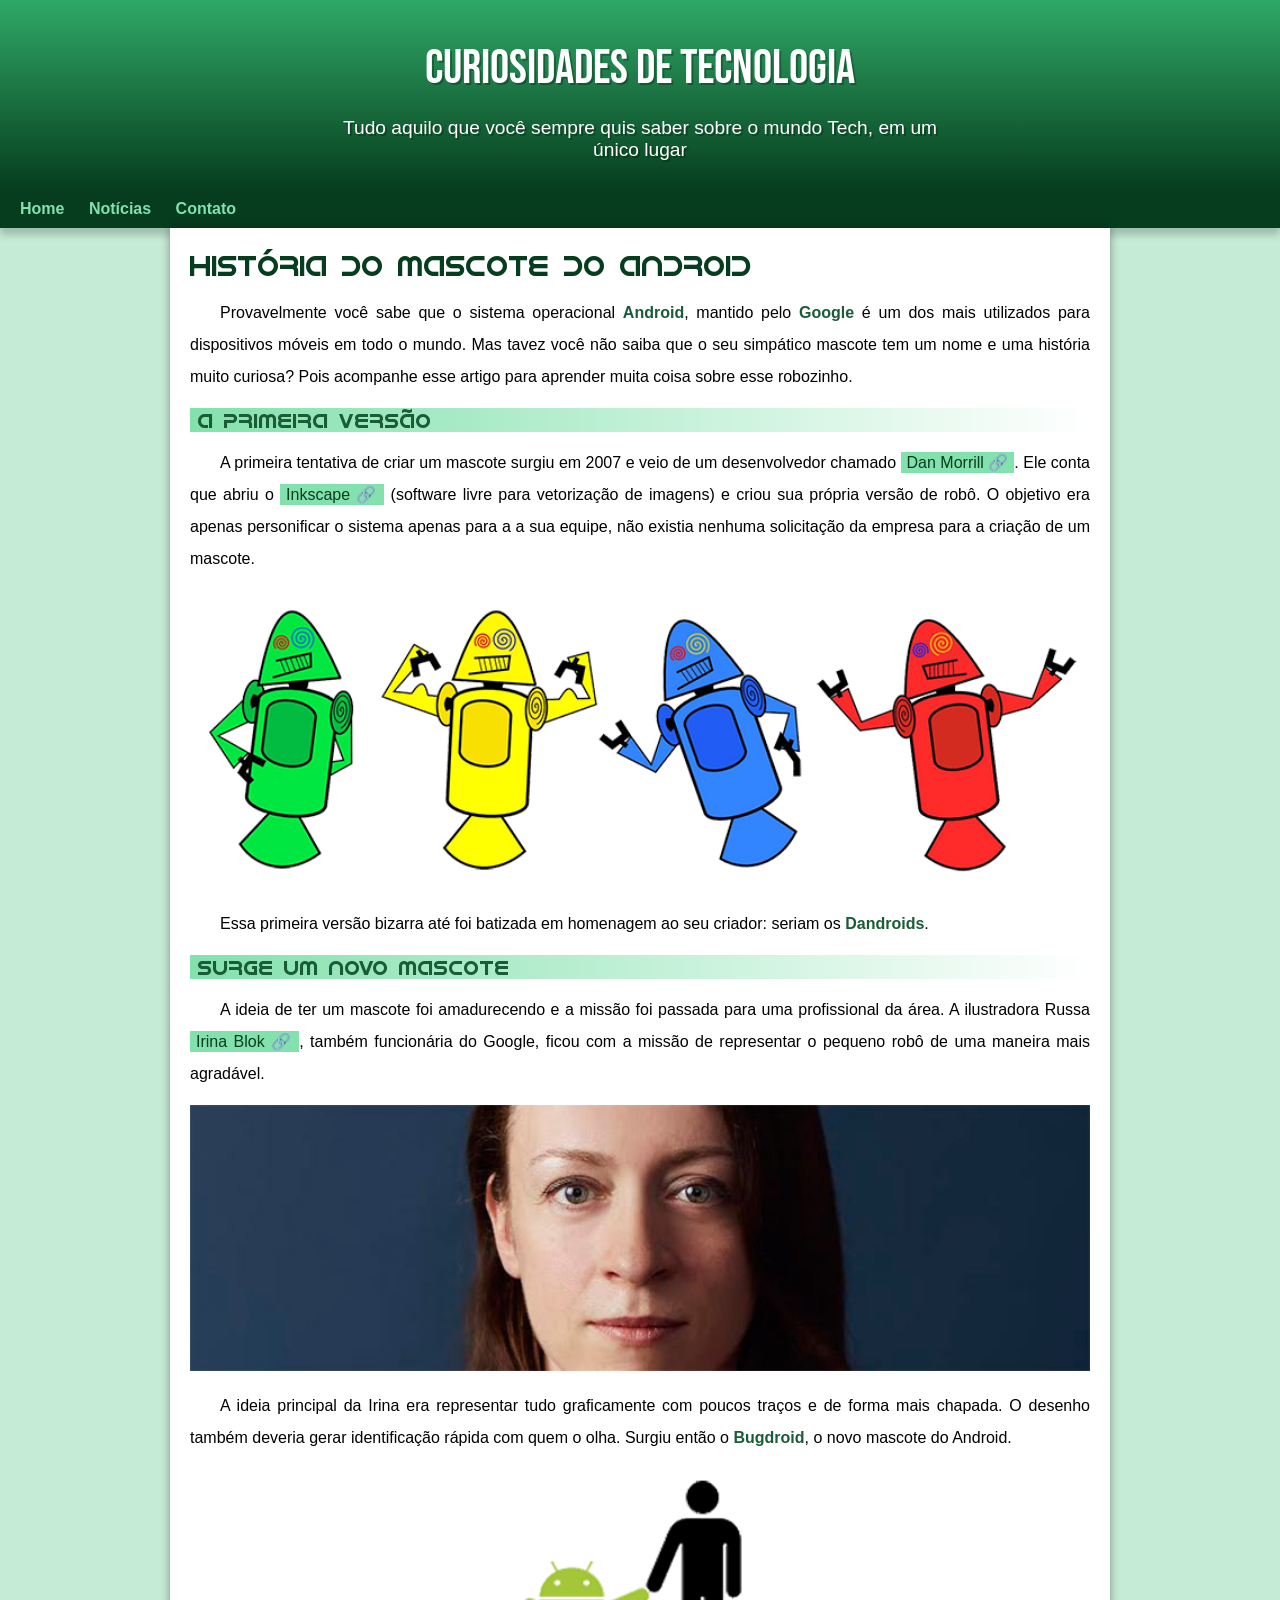
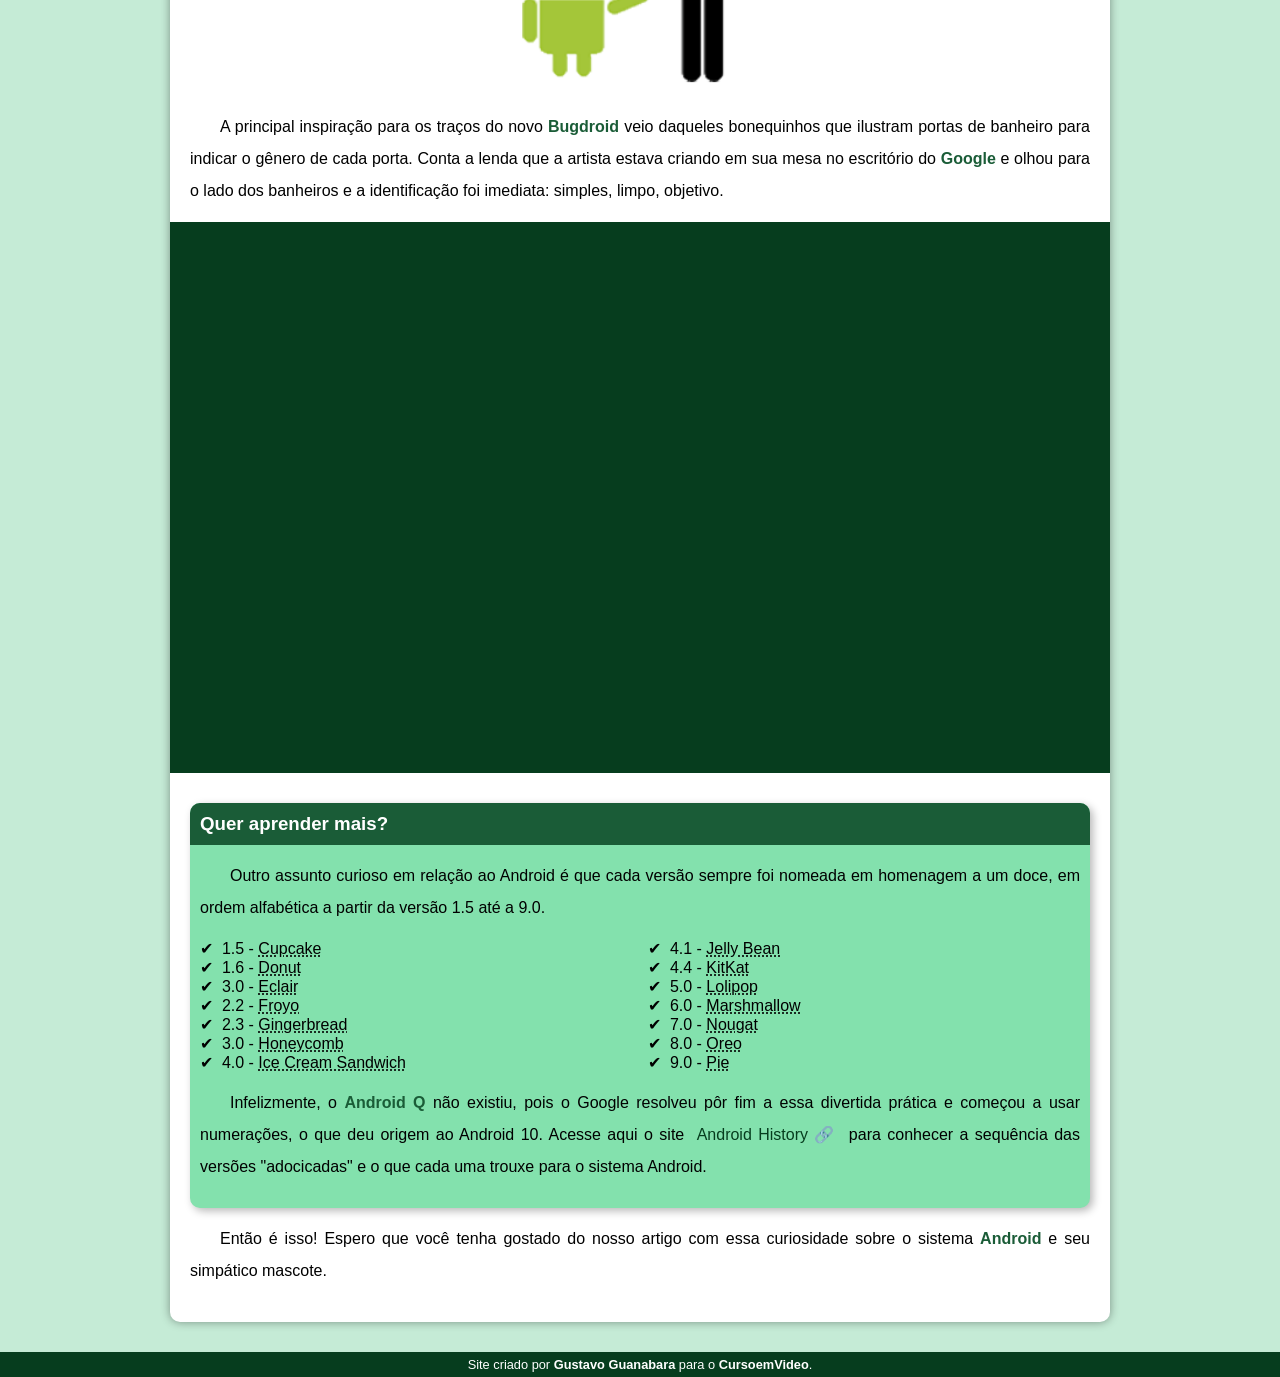
<file: index.html>
<!DOCTYPE html>
<html lang="pt-br">
<head>
    <meta charset="UTF-8">
    <meta name="viewport" content="width=device-width, initial-scale=1.0">
    <link rel="shortcut icon" href="imagens/favicon.ico" type="image/x-icon">
    <title>Como surgiu o mascote do Android</title>
    <link rel="stylesheet" href="estilo/style.css">
</head>
<body>
    <header>
        <h1>Curiosidades de Tecnologia</h1>
        <p>Tudo aquilo que você sempre quis saber sobre o mundo Tech, em um único lugar</p>
    </header>
    <nav>
        <a href="#">Home</a>
        <a href="#">Notícias</a>
        <a href="#">Contato</a>
    </nav>
    <main>
        <article>
            <h1>História do Mascote do Android</h1>

            <p>Provavelmente você sabe que o sistema operacional <strong>Android</strong>, mantido pelo <strong>Google</strong> é um dos mais utilizados para dispositivos móveis em todo o mundo. Mas tavez você não saiba que o seu simpático mascote tem um nome e uma história muito curiosa? Pois acompanhe esse artigo para aprender muita coisa sobre esse robozinho.</p>

            <h2>A primeira versão</h2>

            <p>A primeira tentativa de criar um mascote surgiu em 2007 e veio de um desenvolvedor chamado <a href="https://androidcommunity.com/dan-morrill-shows-us-the-android-mascot-that-almost-was-20130103/" target="_blank" rel="external" class="externo">Dan Morrill</a>. Ele conta que abriu o <a href="https://inkscape.org/pt-br/" target="_blank" class="externo">Inkscape</a> (software livre para vetorização de imagens) e criou sua própria versão de robô. O objetivo era apenas personificar o sistema apenas para a a sua equipe, não existia nenhuma solicitação da empresa para a criação de um mascote.</p>

            <picture>
                <source media="(max-width: 720px)" srcset="imagens/dan-droids-pq.png">
                <img src="imagens/dan-droids.png" alt="Primeiro mascote Android">
            </picture>

            <p>Essa primeira versão bizarra até foi batizada em homenagem ao seu criador: seriam os <strong>Dandroids</strong>.</p>

            <h2>Surge um novo mascote</h2>

            <p>A ideia de ter um mascote foi amadurecendo e a missão foi passada para uma profissional da área. A ilustradora Russa <a href="https://www.irinablok.com/android" target="_blank" rel="external" class="externo">Irina Blok</a>, também funcionária do Google, ficou com a missão de representar o pequeno robô de uma maneira mais agradável.</p>

            <picture>
                <source media="(max-width: 720px)" srcset="imagens/irina-blok-pq.jpg">
                <img src="imagens/irina-blok.jpg" alt="Irina Block, criadora do Bugdroid">
            </picture>

            <p>A ideia principal da Irina era representar tudo graficamente com poucos traços e de forma mais chapada. O desenho também deveria gerar identificação rápida com quem o olha. Surgiu então o <strong>Bugdroid</strong>, o novo mascote do Android.</p>

            <img src="imagens/bugdroid.png" class="pequena" alt="Bugdroid">

            <p>A principal inspiração para os traços do novo <strong>Bugdroid</strong> veio daqueles bonequinhos que ilustram portas de banheiro para indicar o gênero de cada porta. Conta a lenda que a artista estava criando em sua mesa no escritório do <strong>Google</strong> e olhou para o lado dos banheiros e a identificação foi imediata: simples, limpo, objetivo.</p>

            <div class="video">
                <iframe width="560" height="315" src="https://www.youtube.com/embed/l2UDgpLz20M?si=VpKGK7fXPVBVFlef" title="YouTube video player" frameborder="0" allow="accelerometer; autoplay; clipboard-write; encrypted-media; gyroscope; picture-in-picture; web-share" referrerpolicy="strict-origin-when-cross-origin" allowfullscreen></iframe>
            </div>
            
            <aside>
                <h3>Quer aprender mais?</h3>

                <p>Outro assunto curioso em relação ao Android é que cada versão sempre foi nomeada em homenagem a um doce, em ordem alfabética a partir da versão 1.5 até a 9.0.</p>

                <ul>
                    <li>1.5 - <abbr title="Bolo de copo">Cupcake</abbr></li>
                    <li>1.6 - <abbr title="Rosquina">Donut</abbr></li>
                    <li>3.0 - <abbr title="Bomba">Eclair</abbr></li>
                    <li>2.2 - <abbr title="Iorgute congelado">Froyo</abbr></li>
                    <li>2.3 - <abbr title="Biscoito de Gengibre">Gingerbread</abbr></li>
                    <li>3.0 - <abbr title="Favo de Mel">Honeycomb</abbr></li>
                    <li>4.0 - <abbr title="Sanduiche de Sorvete">Ice Cream Sandwich</abbr></li>
                    <li>4.1 - <abbr title="Jujuba">Jelly Bean</abbr></li>
                    <li>4.4 - <abbr title="KitKat">KitKat</abbr></li>
                    <li>5.0 - <abbr title="Pirulito">Lolipop</abbr></li>
                    <li>6.0 - <abbr title="Marshmellow">Marshmallow</abbr></li>
                    <li>7.0 - <abbr title="Torrone">Nougat</abbr></li>
                    <li>8.0 - <abbr title="Oreo">Oreo</abbr></li>
                    <li>9.0 - <abbr title="Torta">Pie</abbr></li>
                </ul>

                <p>
                    Infelizmente, o <strong>Android Q</strong> não existiu, pois o Google resolveu pôr fim a essa divertida prática e começou a usar numerações, o que deu origem ao Android 10.
                    Acesse aqui o site <a href="https://www.android.com/intl/pt_pt/history/" target="_blank" rel="external" class="externo">Android History</a> para conhecer a sequência das versões "adocicadas" e o que cada uma trouxe para o sistema Android.
                </p>
            </aside>

            <p>Então é isso! Espero que você tenha gostado do nosso artigo com essa curiosidade sobre o sistema <strong>Android</strong> e seu simpático mascote.</p>
        </article>
    </main>
    <footer>
        <p>Site criado por <a href="https://gustavoguanabara.github.io/" target="_blank" rel="external">Gustavo Guanabara</a> para o <a href="https://www.youtube.com/channel/UCrWvhVmt0Qac3HgsjQK62FQ" target="_blank" rel="external">CursoemVideo</a>.</p>
    </footer>
</body>
</html>
</file>
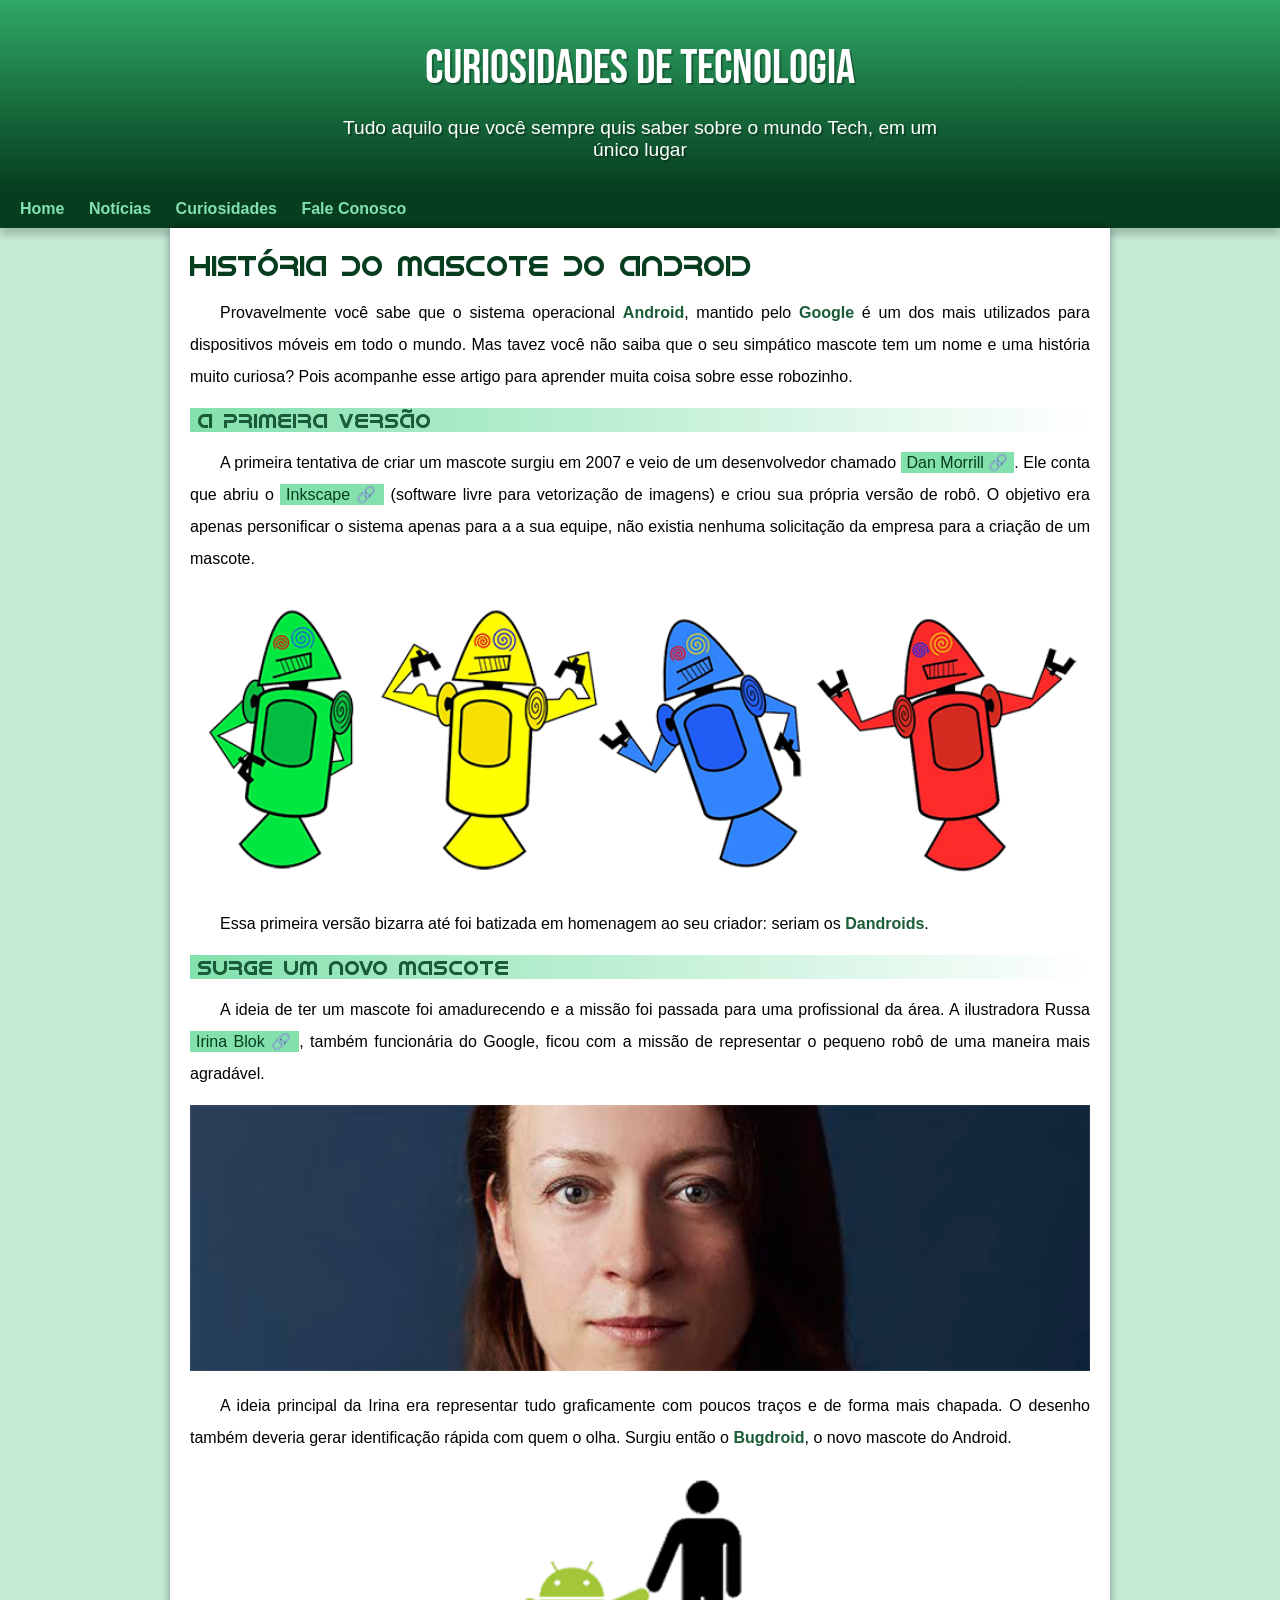
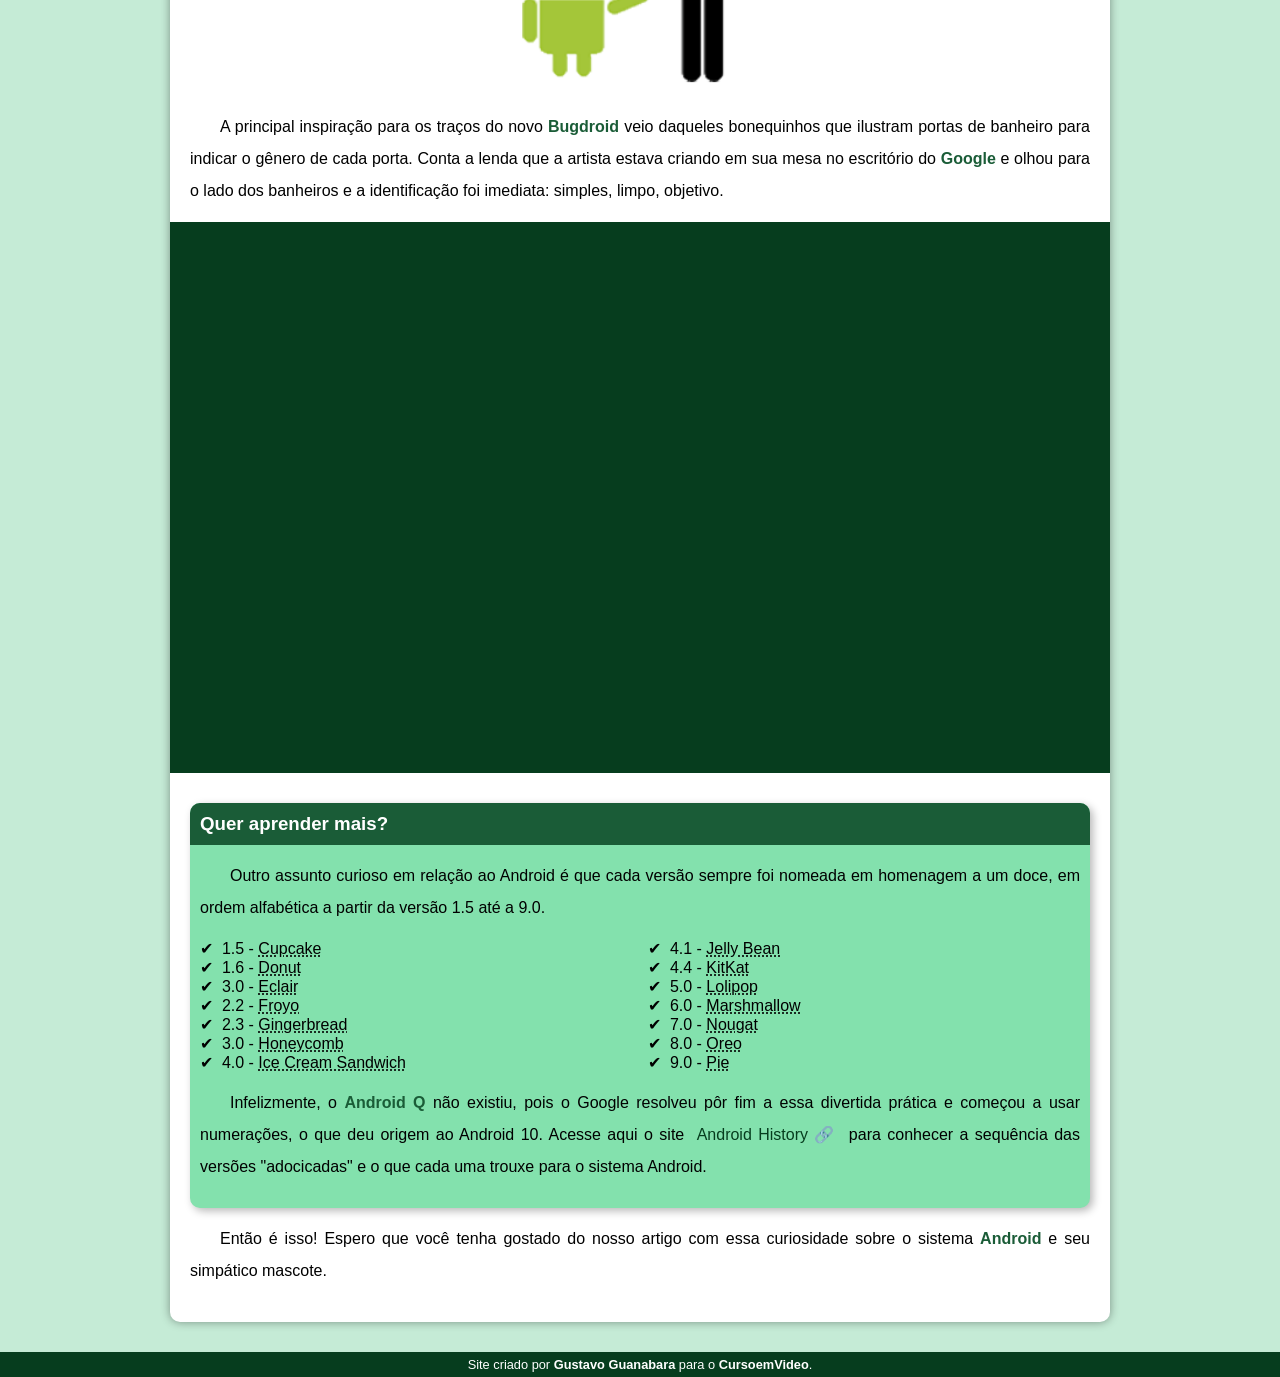
<file: index.html.html>
<!DOCTYPE html>
<html lang="pt-br">
<head>
    <meta charset="UTF-8">
    <meta name="viewport" content="width=device-width, initial-scale=1.0">
    <link rel="shortcut icon" href="imagens/favicon.ico" type="image/x-icon">
    <title>Como surgiu o mascote do Android</title>
    <link rel="stylesheet" href="estilo/style.css">
</head>
<body>
    <header>
        <h1>Curiosidades de Tecnologia</h1>
        <p>Tudo aquilo que você sempre quis saber sobre o mundo Tech, em um único lugar</p>
    </header>
    <nav>
        <a href="#">Home</a>
        <a href="#">Notícias</a>
        <a href="#">Curiosidades</a>
        <a href="#">Fale Conosco</a>
    </nav>
    <main>
        <article>
            <h1>História do Mascote do Android</h1>

            <p>Provavelmente você sabe que o sistema operacional <strong>Android</strong>, mantido pelo <strong>Google</strong> é um dos mais utilizados para dispositivos móveis em todo o mundo. Mas tavez você não saiba que o seu simpático mascote tem um nome e uma história muito curiosa? Pois acompanhe esse artigo para aprender muita coisa sobre esse robozinho.</p>

            <h2>A primeira versão</h2>

            <p>A primeira tentativa de criar um mascote surgiu em 2007 e veio de um desenvolvedor chamado <a href="https://androidcommunity.com/dan-morrill-shows-us-the-android-mascot-that-almost-was-20130103/" target="_blank" rel="external" class="externo">Dan Morrill</a>. Ele conta que abriu o <a href="https://inkscape.org/pt-br/" target="_blank" class="externo">Inkscape</a> (software livre para vetorização de imagens) e criou sua própria versão de robô. O objetivo era apenas personificar o sistema apenas para a a sua equipe, não existia nenhuma solicitação da empresa para a criação de um mascote.</p>

            <picture>
                <source media="(max-width: 720px)" srcset="imagens/dan-droids-pq.png">
                <img src="imagens/dan-droids.png" alt="Primeiro mascote Android">
            </picture>

            <p>Essa primeira versão bizarra até foi batizada em homenagem ao seu criador: seriam os <strong>Dandroids</strong>.</p>

            <h2>Surge um novo mascote</h2>

            <p>A ideia de ter um mascote foi amadurecendo e a missão foi passada para uma profissional da área. A ilustradora Russa <a href="https://www.irinablok.com/android" target="_blank" rel="external" class="externo">Irina Blok</a>, também funcionária do Google, ficou com a missão de representar o pequeno robô de uma maneira mais agradável.</p>

            <picture>
                <source media="(max-width: 720px)" srcset="imagens/irina-blok-pq.jpg">
                <img src="imagens/irina-blok.jpg" alt="Irina Block, criadora do Bugdroid">
            </picture>

            <p>A ideia principal da Irina era representar tudo graficamente com poucos traços e de forma mais chapada. O desenho também deveria gerar identificação rápida com quem o olha. Surgiu então o <strong>Bugdroid</strong>, o novo mascote do Android.</p>

            <img src="imagens/bugdroid.png" class="pequena" alt="Bugdroid">

            <p>A principal inspiração para os traços do novo <strong>Bugdroid</strong> veio daqueles bonequinhos que ilustram portas de banheiro para indicar o gênero de cada porta. Conta a lenda que a artista estava criando em sua mesa no escritório do <strong>Google</strong> e olhou para o lado dos banheiros e a identificação foi imediata: simples, limpo, objetivo.</p>

            <div class="video">
                <iframe width="560" height="315" src="https://www.youtube.com/embed/l2UDgpLz20M?si=VpKGK7fXPVBVFlef" title="YouTube video player" frameborder="0" allow="accelerometer; autoplay; clipboard-write; encrypted-media; gyroscope; picture-in-picture; web-share" referrerpolicy="strict-origin-when-cross-origin" allowfullscreen></iframe>
            </div>
            
            <aside>
                <h3>Quer aprender mais?</h3>

                <p>Outro assunto curioso em relação ao Android é que cada versão sempre foi nomeada em homenagem a um doce, em ordem alfabética a partir da versão 1.5 até a 9.0.</p>

                <ul>
                    <li>1.5 - <abbr title="Bolo de copo">Cupcake</abbr></li>
                    <li>1.6 - <abbr title="Rosquina">Donut</abbr></li>
                    <li>3.0 - <abbr title="Bomba">Eclair</abbr></li>
                    <li>2.2 - <abbr title="Iorgute congelado">Froyo</abbr></li>
                    <li>2.3 - <abbr title="Biscoito de Gengibre">Gingerbread</abbr></li>
                    <li>3.0 - <abbr title="Favo de Mel">Honeycomb</abbr></li>
                    <li>4.0 - <abbr title="Sanduiche de Sorvete">Ice Cream Sandwich</abbr></li>
                    <li>4.1 - <abbr title="Jujuba">Jelly Bean</abbr></li>
                    <li>4.4 - <abbr title="KitKat">KitKat</abbr></li>
                    <li>5.0 - <abbr title="Pirulito">Lolipop</abbr></li>
                    <li>6.0 - <abbr title="Marshmellow">Marshmallow</abbr></li>
                    <li>7.0 - <abbr title="Torrone">Nougat</abbr></li>
                    <li>8.0 - <abbr title="Oreo">Oreo</abbr></li>
                    <li>9.0 - <abbr title="Torta">Pie</abbr></li>
                </ul>

                <p>
                    Infelizmente, o <strong>Android Q</strong> não existiu, pois o Google resolveu pôr fim a essa divertida prática e começou a usar numerações, o que deu origem ao Android 10.
                    Acesse aqui o site <a href="https://www.android.com/intl/pt_pt/history/" target="_blank" rel="external" class="externo">Android History</a> para conhecer a sequência das versões "adocicadas" e o que cada uma trouxe para o sistema Android.
                </p>
            </aside>

            <p>Então é isso! Espero que você tenha gostado do nosso artigo com essa curiosidade sobre o sistema <strong>Android</strong> e seu simpático mascote.</p>
        </article>
    </main>
    <footer>
        <p>Site criado por <a href="https://gustavoguanabara.github.io/" target="_blank" rel="external">Gustavo Guanabara</a> para o <a href="https://www.youtube.com/channel/UCrWvhVmt0Qac3HgsjQK62FQ" target="_blank" rel="external">CursoemVideo</a>.</p>
    </footer>
</body>
</html>
</file>
<file: estilo/style.css>
@charset "UTF-8";

@import url('https://fonts.googleapis.com/css2?family=Bebas+Neue&display=swap');

@font-face {
    font-family: 'android';
    src: url(../fontes/idroid.otf) format(opentype);
    font-weight: normal;
}

:root {
    --cor0: #c5ebd6;
    --cor1: #83e1ad;
    --cor2: #3ddc84;
    --cor3: #2fa866;
    --cor4: #1a5c37;
    --cor5: #063d1e;

    --fonte-padrao: arial, Verdana, Helvetica, sans-serif;
    --fonte-destaque: "Bebas Neue", cursive;
    --fonte-android: 'android', cursive;

}

* {
    margin: 0px;
    padding: 0px;
}

body {
    background-color: var(--cor0);
    font-family: var(--fonte-padrao);
}

a.externo::after {
    content: '\00A0\1F517';
}

header {
    background-image: linear-gradient(to bottom, var(--cor3), var(--cor5));
    min-height: 150px;
    text-align: center;
    padding-top: 40px;
}

header > h1 {
    color: white;
    font-family: var(--fonte-destaque);
    font-size: 3em;
    font-weight: normal;
    margin-bottom: 20px;
    text-shadow: 2px 2px 0px rgba(0, 0, 0, 0.267);
}

header > p {
    font-family: var(--fonte-padrao);
    color: white;
    font-size: 1.2em;
    max-width: 600px;
    margin: auto;
    padding-bottom: 50px;
    padding: 0px 10px;
    text-shadow: 2px 2px 0px rgba(0, 0, 0, 0.267);
}

nav {
    background-color: var(--cor5);
    padding: 10px;
    box-shadow: 0px 7px 7px rgba(0, 0, 0, 0.192);
}

nav > a {
    color: var(--cor1);
    padding: 10px;
    text-decoration: none;
    font-weight: bold;
    transition-duration: 0.5s;
}

nav > a:hover {
    background-color: var(--cor3);
    color: var(--cor5);
    border-radius: 5px;
}

main {
    background-color: white;
    min-width: 280px;
    max-width: 900px;
    margin: auto;
    margin-bottom: 30px;
    padding: 20px;
    box-shadow: 0px 0px 10px rgba(0, 0, 0, 0.385);
    border-radius: 0px 0px 10px 10px;
}

main h1 {
    color: var(--cor5);
    font-family: var(--fonte-android);
    font-weight: normal;
    font-size: 1.8em;
}
main h2 {
    color: var(--cor4);
    font-family: var(--fonte-android);
    font-size: 1.3em;
    font-weight: normal;
    background-image: linear-gradient(to right, var(--cor1), transparent);
    text-indent: 8px;
}

main p {
    margin: 15px 0px;
    text-align: justify;
    text-indent: 30px;
    font-size: 1em;
    line-height: 2em;
}

main strong {
    color: var(--cor4);
    font-weight: bold;
}

main a {
    text-decoration: none;
    color: var(--cor5);
    background-color: var(--cor1);
    padding: 2px 6px;
}



main a:hover {
    text-decoration: underline;
    color: var(--cor4);
}

main img {
    width: 100%;
}

main img.pequena {
    max-width: 350px;
    display: block;
    margin: auto;
}

div.video {
    background-color: var(--cor5);
    margin: 0px -20px 30px -20px;
    padding: 20px;
    padding-bottom: 59%;
    position: relative;
}

div.video > iframe {
    position: absolute;
    top: 5%;
    left: 5%;
    width: 90%;
    height: 90%;
}

aside {
    background-color: var(--cor1);
    padding: 10px;
    border-radius: 10px;
    box-shadow: 3px 3px 8px rgba(0, 0, 0, 0.281);
}

aside > h3 {
    background-color: var(--cor4);
    color: white;
    padding: 10px;
    margin: -10px -10px 0px -10px;
    border-radius: 10px 10px 0px 0px;
}

aside > ul {
    list-style-type: '\2714\00A0\00A0';
    list-style-position: inside;
    columns: 2;
}

footer {
    background-color: var(--cor5);
    color: white;
    text-align: center;
    font-size: 0.8em;
    padding: 5px;
}

footer a {
    color: white;
    font-weight: bolder;
    text-decoration: none;
}

footer a:hover {
    text-decoration: underline;
    color: var(--cor1);
}
</file>
